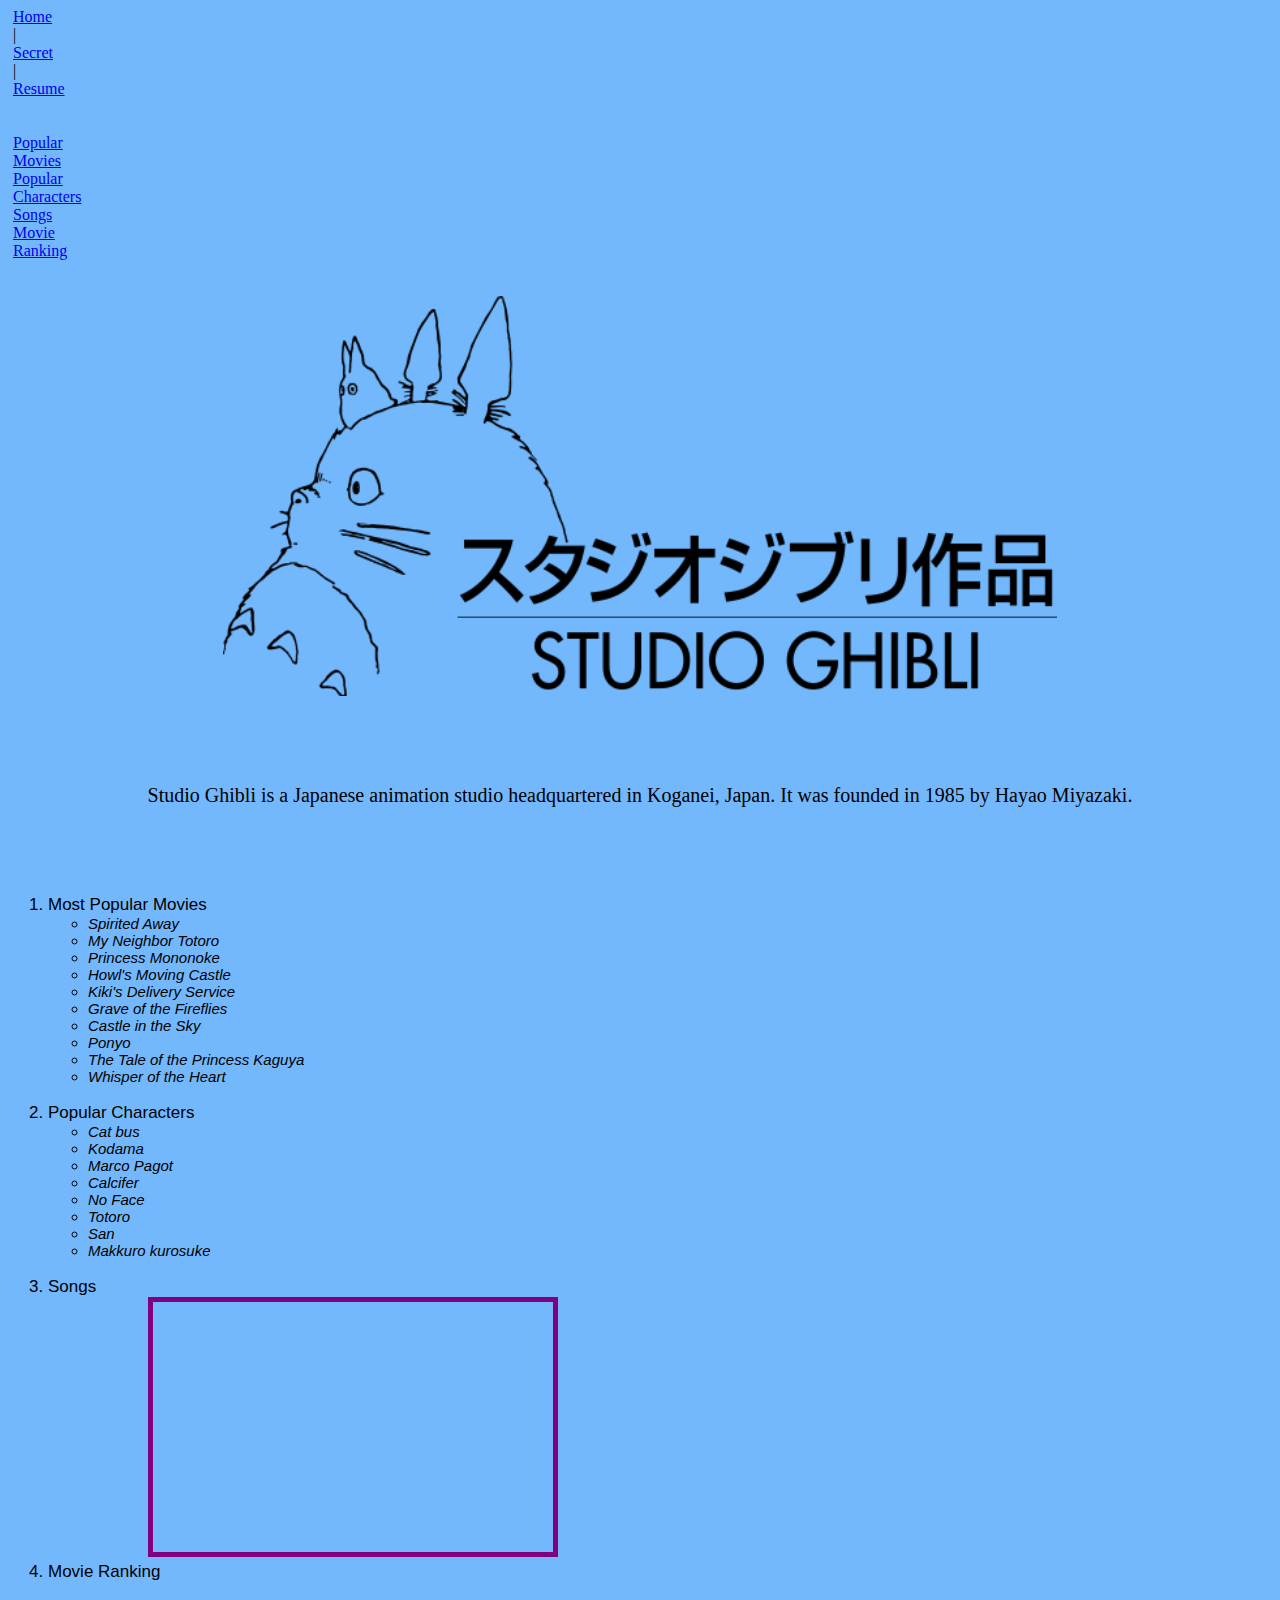
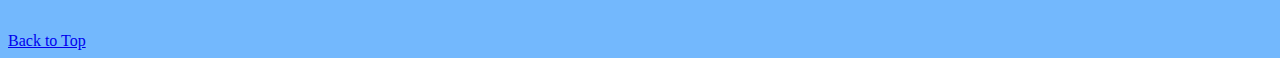
<file: html/scratch.html>
<!DOCTYPE html>
<html lang="en">
<head>
    <meta charset="UTF-8">
    <meta http-equiv="X-UA-Compatible" content="IE=edge">
    <meta name="viewport" content="width=device-width, initial-scale=1.0">
    <link rel="stylesheet" href="../css/scratchcss.css">
    <title>From Scratch Website</title>
</head>
<body>
    <div class="topmenu">
        <a href="../index.html" id="top">Home</a> |
        <a href="#">Secret</a> |
        <a href="about.html">Resume</a>
    </div>

    <br><br>

    <div class="menu">
        <a href="#mov">Popular Movies</a><br>
        <a href="#chara">Popular Characters</a><br>
        <a href="#song">Songs</a><br>
        <a href="#rank">Movie Ranking</a>
    </div>

    <br><br>

    <img src="..//images/studio_ghibli.png" height="400" alt="totoro" class="center">
    <p>&nbsp;</p>
    <p>&nbsp;</p>
    <p class="middle">Studio Ghibli is a Japanese animation studio headquartered in Koganei, Japan. It was founded in 1985 by Hayao Miyazaki.</p>
    <p>&nbsp;</p>
    <p>&nbsp;</p>
    
   
    <ol> 
        <li id="mov" class="bold, orderlistheading"> Most Popular Movies
            <ul>
                <li>Spirited Away</li>
                <li>My Neighbor Totoro</li>
                <li>Princess Mononoke</li>
                <li>Howl's Moving Castle</li>
                <li>Kiki's Delivery Service</li>
                <li>Grave of the Fireflies</li>
                <li>Castle in the Sky</li>
                <li>Ponyo</li>
                <li>The Tale of the Princess Kaguya</li>
                <li>Whisper of the Heart</li>
            </ul>
        </li> <br>
        <li id="chara" class="bold, orderlistheading">Popular Characters
            <ul>
                <li>Cat bus</li>
                <li>Kodama</li>
                <li>Marco Pagot</li>
                <li>Calcifer</li>
                <li>No Face</li>
                <li>Totoro</li>
                <li>San</li>
                <li>Makkuro kurosuke</li>
            </ul>
        </li> <br>
        <li id="song" class="bold, orderlistheading">Songs
            <ul>
                <iframe style="border: 5px solid purple" src="https://www.youtube.com/embed/HGl75kurxok" width="400" height="250" ></iframe> <br>
            </ul>
        </li>
        <li id="rank" class="bold, orderlistheading"> Movie Ranking

        </li>
    </ol>

    
    
    <div class='tableauPlaceholder' id='viz1670540257697' style='position: relative'>
        <noscript>
            <a href='#'><img alt='Popularity ' src='https:&#47;&#47;public.tableau.com&#47;static&#47;images&#47;Po&#47;Popularity_16705402407590&#47;Popularity&#47;1_rss.png' style='border: none' /></a>
        </noscript>
        <object class='tableauViz'  style='display:none;'>
            <param name='host_url' value='https%3A%2F%2Fpublic.tableau.com%2F' /> 
            <param name='embed_code_version' value='3' /> <param name='site_root' value='' />
            <param name='name' value='Popularity_16705402407590&#47;Popularity' />
            <param name='tabs' value='no' /><param name='toolbar' value='yes' />
            <param name='static_image' value='https:&#47;&#47;public.tableau.com&#47;static&#47;images&#47;Po&#47;Popularity_16705402407590&#47;Popularity&#47;1.png' /> 
            <param name='animate_transition' value='yes' />
            <param name='display_static_image' value='yes' />
            <param name='display_spinner' value='yes' />
            <param name='display_overlay' value='yes' />
            <param name='display_count' value='yes' />
            <param name='language' value='en-US' />
            <param name='filter' value='publish=yes' />
        </object>
    </div>                
    <script type='text/javascript'>                    var divElement = document.getElementById('viz1670540257697');                    var vizElement = divElement.getElementsByTagName('object')[0];                    vizElement.style.width='100%';vizElement.style.height=(divElement.offsetWidth*0.75)+'px';                    var scriptElement = document.createElement('script');                    scriptElement.src = 'https://public.tableau.com/javascripts/api/viz_v1.js';                    vizElement.parentNode.insertBefore(scriptElement, vizElement);                </script>
    
    <p>&nbsp;</p>
    <a href="#top">Back to Top</a>
</body>
</html>
</file>
<file: css/scratchcss.css>
body {
    background-color: rgb(115, 184, 253);
}

.center {
    display: block;
    margin-left: auto;
    margin-right: auto;
}

iframe {
    margin-left: 60px;
}

li {
    font-size: 15px;
    font-weight: normal;
    color: black;
    font-family: Verdana, Geneva, Tahoma, sans-serif;
    font-style: italic;
}

.bold {
    font-weight: bold;
}

.orderlistheading {
    font-size: 17px;
    font-style: normal;
}

.middle {
    text-align: center;
    font-family: Cambria, Cochin, Georgia, Times, 'Times New Roman', serif;
    font-size: 20px;
}

.topmenu {
    background-color: lavender;
    margin-right: 1263px;
    margin-left: 5px;
}

.menu {
    background-color: darkcyan;
    margin-left: 5px;
    margin-right: 1290px;
}
</file>
